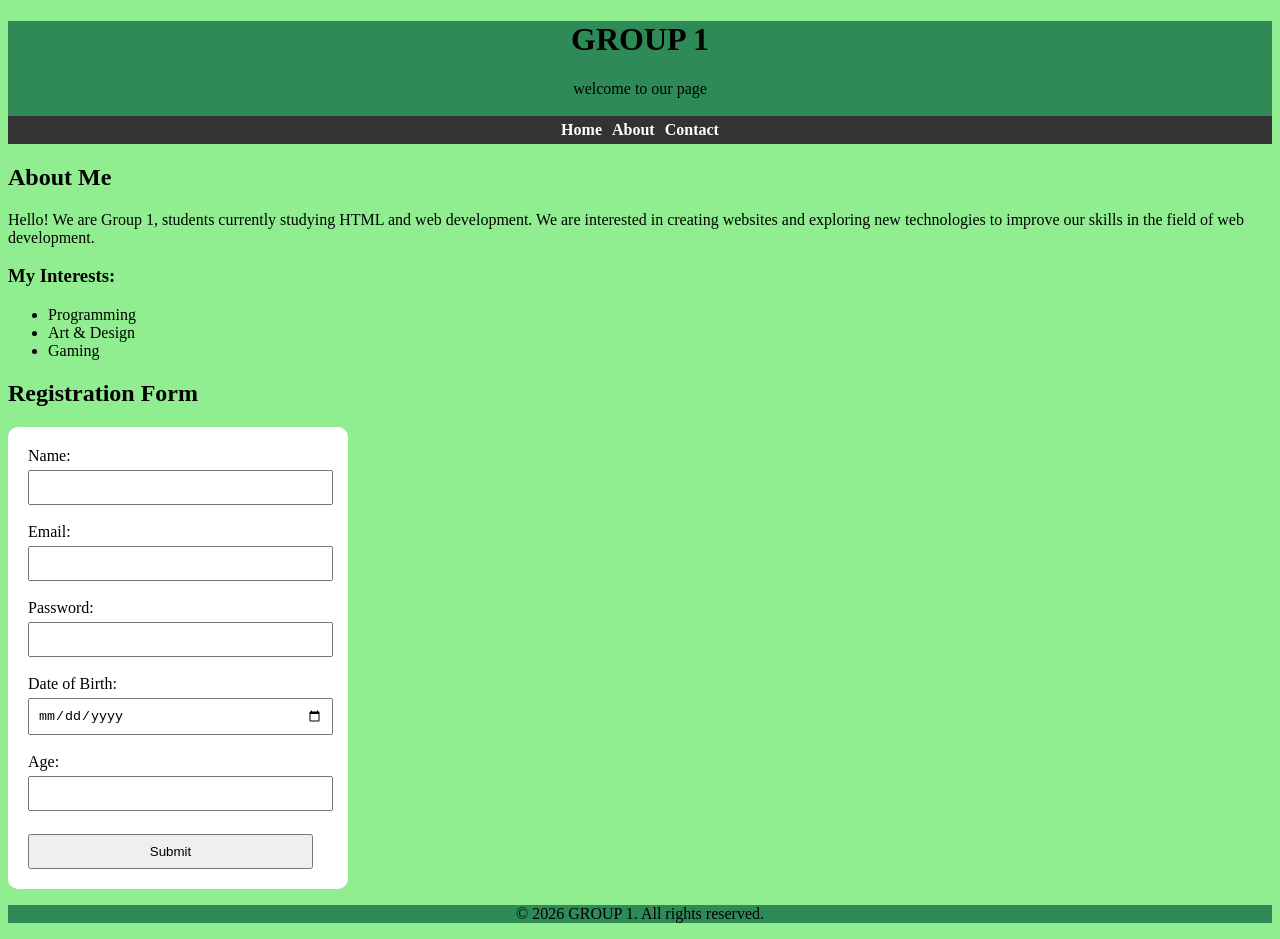
<file: labactivity2.html>
<!DOCTYPE html>
<html lang="en">
<head>
    
    <title>My Personal Page</title>
    <body style="background-color: #90EE90;">
</head>

<style>
header{
    background-color:#2E8B57;
    text-align:center;
  
}

footer{
     background-color:#2E8B57;
     text-align:center;
}

nav{
    background:#333;
}

nav ul{
    list-style:none;
    margin:0;
    padding:0;
    display:flex;
    justify-content:center;
}

nav ul li{
    margin:5px;
}

nav ul li a{
    color:white;
    text-decoration:none;
    font-weight:bold;
}

nav ul li a:hover{
    color:#90EE90;
}

form{
    background:white;
    padding:20px;
    border-radius:10px;
    width:300px;
}

input, button{
    width:95%;
    padding:8px;
    margin-top:5px;
}
</style>

<body>

    
    <header>
        <h1>GROUP 1</h1>
        <a>welcome to our page</a>
        <br>
        <br>
    </header>

    
    <nav>
        <ul>
            <li><a href="#">Home</a></li>
            <li><a href="#">About</a></li>
            <li><a href="#">Contact</a></li>
        </ul>
    </nav>

    <section>
        <article>
            <h2>About Me</h2>
            <p>Hello! We are Group 1, students currently studying HTML and web development. We are interested in creating websites and exploring new technologies to improve our skills in the field of web development.</p>
        </article>

        <h3>My Interests:</h3>
        <ul>
            <li>Programming</li>
            <li>Art & Design</li>
            <li>Gaming</li>
        </ul>
    </section>

  
    <section>
        <h2>Registration Form</h2>
        <form action="#" method="POST">
            <label for="name">Name:</label>
                  <input type="text" id="name" name="name" required><br><br>

            <label for="email">Email:</label>
            <input type="email" id="email" name="email" required><br><br>

            <label for="password">Password:</label>
            <input type="password" id="password" name="password" required><br><br>

            <label for="dob">Date of Birth:</label>
            <input type="date" id="dob" name="dob"><br><br>

            <label for="age">Age:</label>
            <input type="number" id="age" name="age" min="1" max="120"><br><br>

            <button type="submit">Submit</button>
           
            
        </form>
    </section>

 
    <footer>
        <p>&copy; 2026 GROUP 1. All rights reserved.</p>
    </footer>

</body>
</html>
</file>
